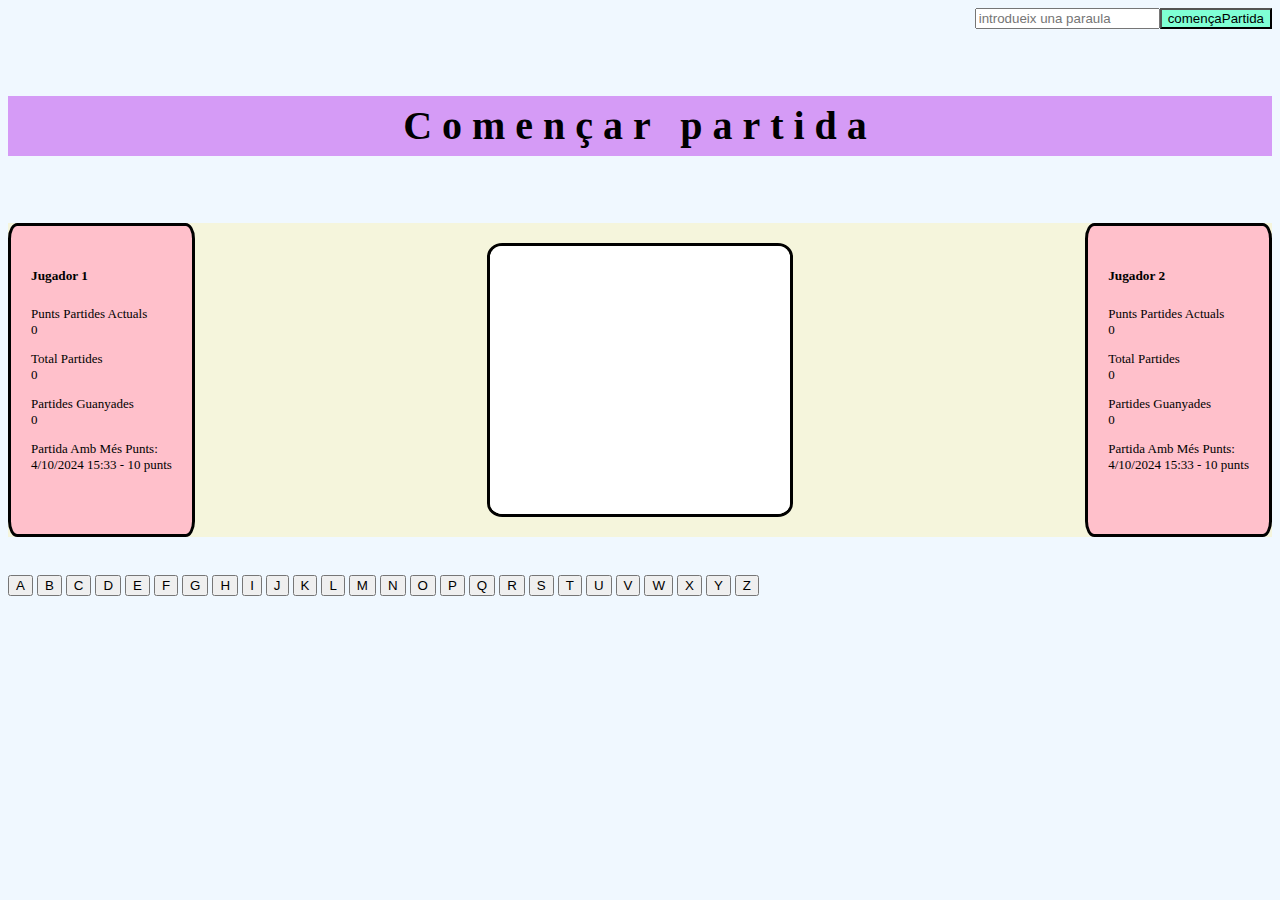
<file: index2.html>
<!DOCTYPE html>
<html lang="en">
<head>
    <meta charset="UTF-8">
    <meta name="viewport" content="width=device-width, initial-scale=1.0">
    <link rel="stylesheet" href="style2.css">
    <link rel="stylesheet" href="https://cdnjs.cloudflare.com/ajax/libs/font-awesome/6.0.0-beta3/css/all.min.css" integrity="sha512-Fo3rlrZj/k7ujTnHg4CGR2D7kSs0v4LLanw2qksYuRlEzO+tcaEPQogQ0KaoGN26/zrn20ImR1DfuLWnOo7aBA==" crossorigin="anonymous" referrerpolicy="no-referrer">
    <title>Document</title>
</head>
<body>
<div>
    <input id="paraulaSecret" type="password" placeholder="introdueix una paraula">
    <span><i id="mostrar" class="far fa-eye" onclick="mostrarParaula()"></i></span>
 
    <button id="comencaPartida" onclick="ComencaPartida()">començaPartida</button>
</div>
<section>    
    <p id="paraulaactual" class="paraula-secreta"></p>
</section>

<h5 id="titol">Començar partida</h5>

<main>

    <section class="main"> 
        
        <!--<div class="title">Començar partida</div>-->
        <section class="content">
            
            <section class="player-info">
               <h5>Jugador 1</h5>
                <p id="PuntsPartidesActuals">Punts Partides Actuals<br>0</p>
                <p id="TotalPartides">Total Partides<br>0</p>
                <p id="PartidesGuanyades">Partides Guanyades<br>0</p>
                <p id="PartidaAmbMésPunts">Partida Amb Més Punts:<br>4/10/2024 15:33 - 10 punts</p>
            </section>
            <section class="game-area">
                <img id="Imatgesjoc" src="Imatgesjoc/penjat_0.jpg" alt="Images Joc">
                <!--Aqui contingut de joc-->
            </section>
            <section class="player-info2">
                <h5>Jugador 2</h5>
                <p id="PuntsPartidesActuals">Punts Partides Actuals<br>0</p>
                <p id="TotalPartides">Total Partides<br>0</p>
                <p id="PartidesGuanyades">Partides Guanyades<br>0</p>
                <p id="PartidaAmbMésPunts">Partida Amb Més Punts:<br>4/10/2024 15:33 - 10 punts</p>
             </section>
        </section>
    </section>
</main>
<section id="Botons">   
    <button onclick="mostrarContingutBoto(this);">A</button>
    <button onclick="mostrarContingutBoto(this);">B</button>
    <button onclick="mostrarContingutBoto(this);">C</button>
    <button onclick="mostrarContingutBoto(this);">D</button>
    <button onclick="mostrarContingutBoto(this);">E</button>
    <button onclick="mostrarContingutBoto(this);">F</button>
    <button onclick="mostrarContingutBoto(this);">G</button>
    <button onclick="mostrarContingutBoto(this);">H</button>
    <button onclick="mostrarContingutBoto(this);">I</button>
    <button onclick="mostrarContingutBoto(this);">J</button>
    <button onclick="mostrarContingutBoto(this);">K</button>
    <button onclick="mostrarContingutBoto(this);">L</button>
    <button onclick="mostrarContingutBoto(this);">M</button>
    <button onclick="mostrarContingutBoto(this);">N</button>
    <button onclick="mostrarContingutBoto(this);">O</button>
    <button onclick="mostrarContingutBoto(this);">P</button>
    <button onclick="mostrarContingutBoto(this);">Q</button>
    <button onclick="mostrarContingutBoto(this);">R</button>
    <button onclick="mostrarContingutBoto(this);">S</button>
    <button onclick="mostrarContingutBoto(this);">T</button>
    <button onclick="mostrarContingutBoto(this);">U</button>
    <button onclick="mostrarContingutBoto(this);">V</button>
    <button onclick="mostrarContingutBoto(this);">W</button>
    <button onclick="mostrarContingutBoto(this);">X</button>
    <button onclick="mostrarContingutBoto(this);">Y</button>
    <button onclick="mostrarContingutBoto(this);">Z</button>
</section>

<script src="joc.js"></script>
</body>
</html>
</file>
<file: style2.css>
body{
    background-color: aliceblue;
}
p{
    font-size: small;

}
#comencaPartida{
    background-color: aquamarine;


}
div{
    display: flex;
    justify-content: end;
}
#titol{
   display:flex;
   align-items:center;
   justify-content:center;
   background-color:#d59bf6;
   height:60px;
   font-size:40px ;
   letter-spacing:10px ;
   
}

.player-info {
    background-color: pink;
    padding: 20px;
    border-style: solid;
    border-radius: 5%;
    /*changed from 1*/
    max-width: 150px;
    
}
.player-info2 {
    background-color: pink;
    padding: 20px;
    border-style: solid;
    border-radius: 5%;
    /*changed from 1*/
    max-width: 150px;
    
}
.game-area {
    flex: 1; /* This takes up the remaining space between the player info sections */
    display: flex;
    justify-content: center; /* Center the content inside game-area */
    align-items: center; /* Vertically center the game content */
    padding: 20px;
    
    
    


}
.game-area img {
    max-width: 50%;
    height: auto;
    border: solid;
    border-radius: 5%;
}
.main{
    background-color: beige;
   /* display: flex;
    justify-content: center;
    align-items: center;
    height: 50vh; */

}
.content{
    display: flex;
    justify-content: space-between;
   /* align-items: stretch; Stretch all sections to be the same height */
    width: 100%; /* Full width */
   
  
}
#Botons{
     padding-top: 3%;
    
     
}
</file>
